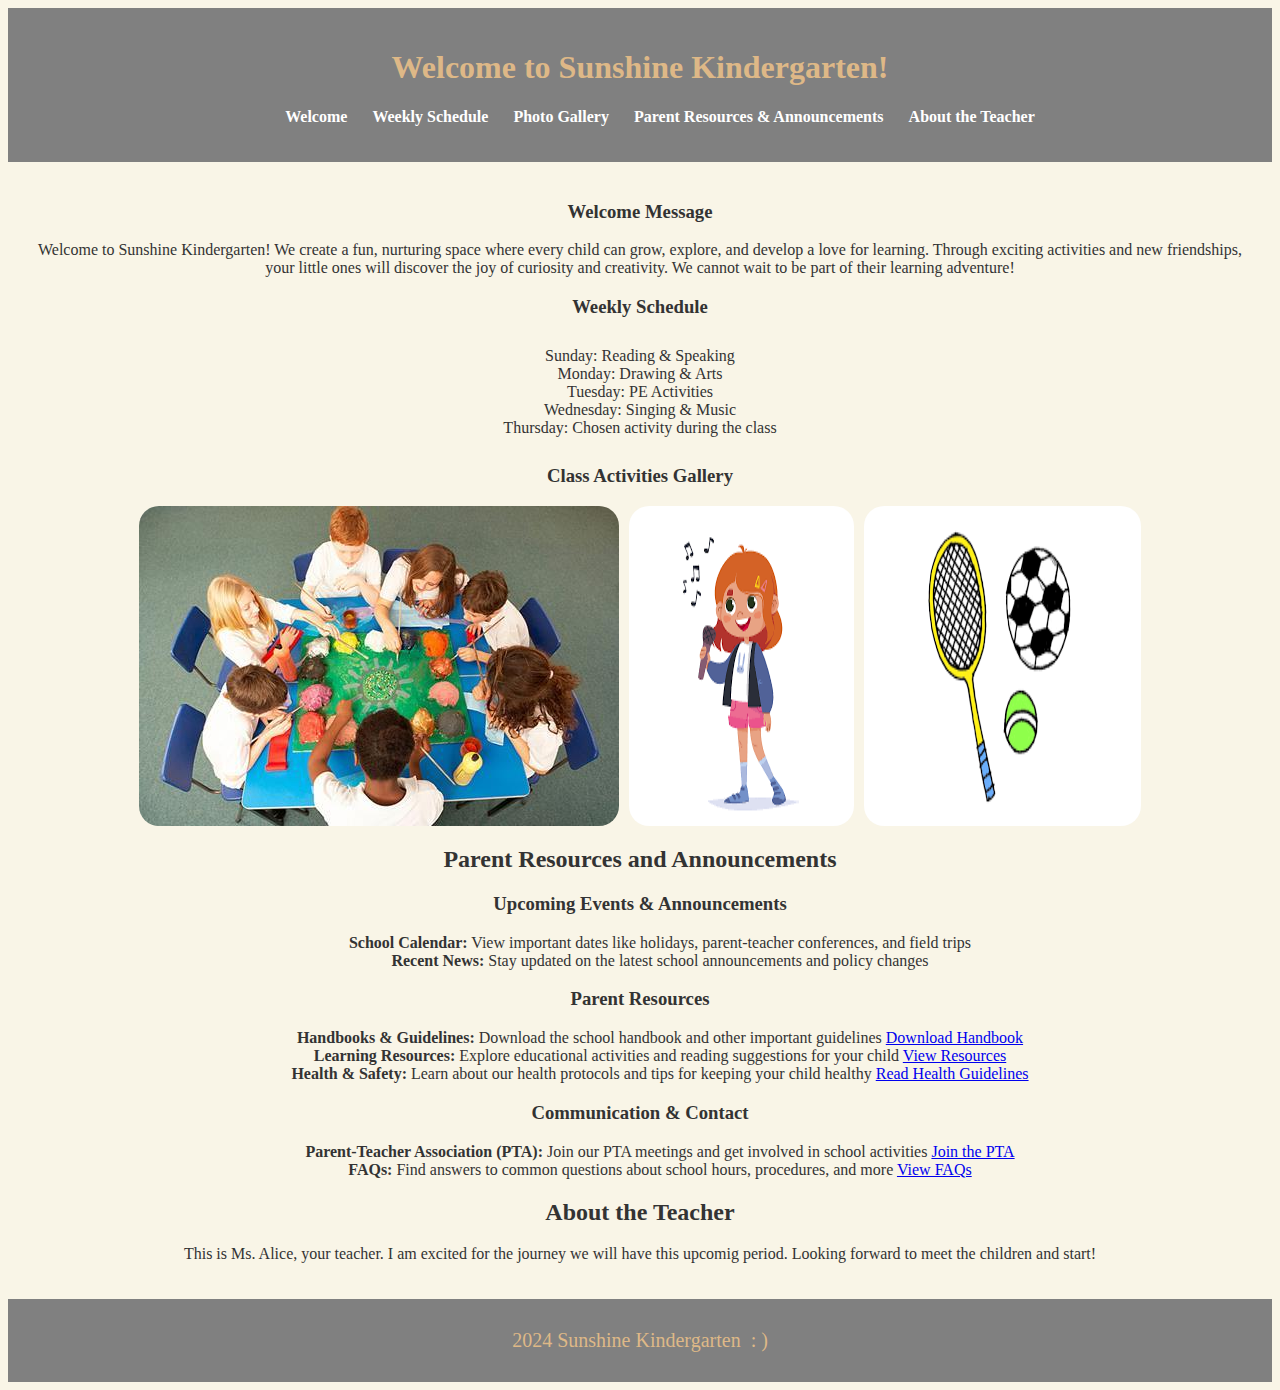
<file: index.html>
<!DOCTYPE html>
<html lang="en">
<head>
    <meta charset="UTF-8">
    <meta name="viewport" content="width=device-width, initial-scale=1.0">
    <link rel="stylesheet" href="styles.css">
    <title>Sunshine Kindergarten</title>
</head>
<!--MAIN CONTENT AND REQUIREMETNS --> 
<body>
    <!--HEADER & NAVIGATION -->
    <header>
        <!--WELCOME MESSAGE-->
        <h1>Welcome to Sunshine Kindergarten!</h1>
        <nav>
            <!--UNORDERED LIST FOR THE MAIN SECTIONS OF THE PAGE USED TO NAVIGATE-->
            <ul>
                <li><a href="#welcome">Welcome</a></li>
                <li><a href="#schedule">Weekly Schedule</a></li>
                <li><a href="#gallery">Photo Gallery</a></li>
                <li><a href="#resources">Parent Resources & Announcements</a></li>
                <li><a href="#teacher">About the Teacher</a></li>
            </ul>
        </nav>
    </header>
    <!--MAIN SECTIONS OF THE WEB PAGE-->
    <main>
        <section id="greeting">
            <h3>Welcome Message</h3>
            <p>Welcome to Sunshine Kindergarten! We create a fun, nurturing space where every child can grow, explore, and develop a love for learning. Through exciting activities and new friendships, your little ones will discover the joy of curiosity and creativity. We cannot wait to be part of their learning adventure!

            </p>
        </section>

        <section id="schedule">
            <h3>Weekly Schedule</h3>
            <!--LIST OF THE WEEKLY SCHEDULE-->
            <ul>
                <li>Sunday: Reading & Speaking</li>
                <li>Monday: Drawing & Arts</li>
                <li>Tuesday: PE Activities</li>
                <li>Wednesday: Singing & Music </li>
                <li>Thursday: Chosen activity during the class</li>
            </ul>
        </section>
        <!--PHOTOS OF THE CLASS ACTIVITIES USED PHOTOS OF MY CHOICE FROM THE INTERNET-->
        <section id="gallery">
            <h3>Class Activities Gallery</h3>
            <div class="gallery">
                <img src="ClassACTIVITY1.jpg" alt="Class Activity 1">
                <img src="ACTIVITY2.png" alt="Class Activity 2">
                <img src="ACTIVITY3.png" alt="Class Activity 3">
            </div>
        </section>

        <section id="Parents">
            <h2>Parent Resources and Announcements</h2>
            <!--ANNOUNCEMENTS-->
            <div class="section announcements">
                <h3>Upcoming Events & Announcements</h3>
                <ul>
                    <li><strong>School Calendar:</strong> View important dates like holidays, parent-teacher conferences, and field trips</li>
                    <li><strong>Recent News:</strong> Stay updated on the latest school announcements and policy changes</li>
                </ul>
            </div>

            <!--PARENTS SECTION-->
            <div class="section resources">
                <h3>Parent Resources</h3>
                <ul>
                    <li><strong>Handbooks & Guidelines:</strong> Download the school handbook and other important guidelines <a href="#">Download Handbook</a></li>
                    <li><strong>Learning Resources:</strong> Explore educational activities and reading suggestions for your child <a href="#">View Resources</a></li>
                    <li><strong>Health & Safety:</strong> Learn about our health protocols and tips for keeping your child healthy <a href="#">Read Health Guidelines</a></li>
                </ul>
            </div>

            <!--COMMUNICATION & CONTACT-->
            <div class="section communication">
                <h3>Communication & Contact</h3>
                <ul>
                    <li><strong>Parent-Teacher Association (PTA):</strong> Join our PTA meetings and get involved in school activities <a href="#">Join the PTA</a></li>
                    <li><strong>FAQs:</strong> Find answers to common questions about school hours, procedures, and more <a href="#">View FAQs</a></li>
                </ul>
            </div>
        </section>
        <!--TEACHER SECTION-->
        <section id="teacher">
            <h2>About the Teacher</h2>
            <p>This is Ms. Alice, your teacher. I am excited for the journey we will have this upcomig period. Looking forward to meet the children and start!</p>
        </section>
    </main>

    <footer>
        <p>2024 Sunshine Kindergarten &nbsp;: &rpar;</p>
    </footer>
</body>

</html>
</file>
<file: styles.css>
/* body styling*/
body {
    font-family: 'Times New Roman', Times, serif;
    background-color: #f9f5e7;
    color: #333;
}

/* Header styling */
header {
    background-color: grey;
    padding: 20px;
    text-align: center;
}

header h1 {
    color:burlywood;
}
/* Navigation styling*/
nav ul {
    list-style-type: none;
    display: flex;
    justify-content: center;
    gap: 25px;
}
/* hover for nav items*/ 
nav ul li:hover {
    transform: scale(1.1);

}

nav a {
    color: #fff;
    text-decoration: none;
    font-weight: bold;
}
/*colorful hover*/
nav a:hover{
    color: burlywood;
}
/* Main Content Sections */
main {
    padding: 20px;
    text-align: center;
}
main ul {
    list-style-type: none;
}

#schedule ul {
    list-style-type: none;
    padding: 10px;
}

.gallery {
    display: flex;
    justify-content: center;
    gap: 10px;  
}

.gallery img {
    border-radius: 20px;
}
/*hover effect for the img*/
.gallery img:hover {
    transform: scale(1.1);
}

/* Footer Styling */
footer {
    background-color:gray;
    padding: 10px;
    text-align: center;
    font-family: 'Times New Roman', Times, serif;
    font-size: 20px;
    color:burlywood;
}

/* Responsive Styling */
@media (max-width: 600px) {
    nav ul {
        flex-direction: column;
        gap: 10px;
    }

    .gallery {
        flex-direction: column;
    }
}
</file>
